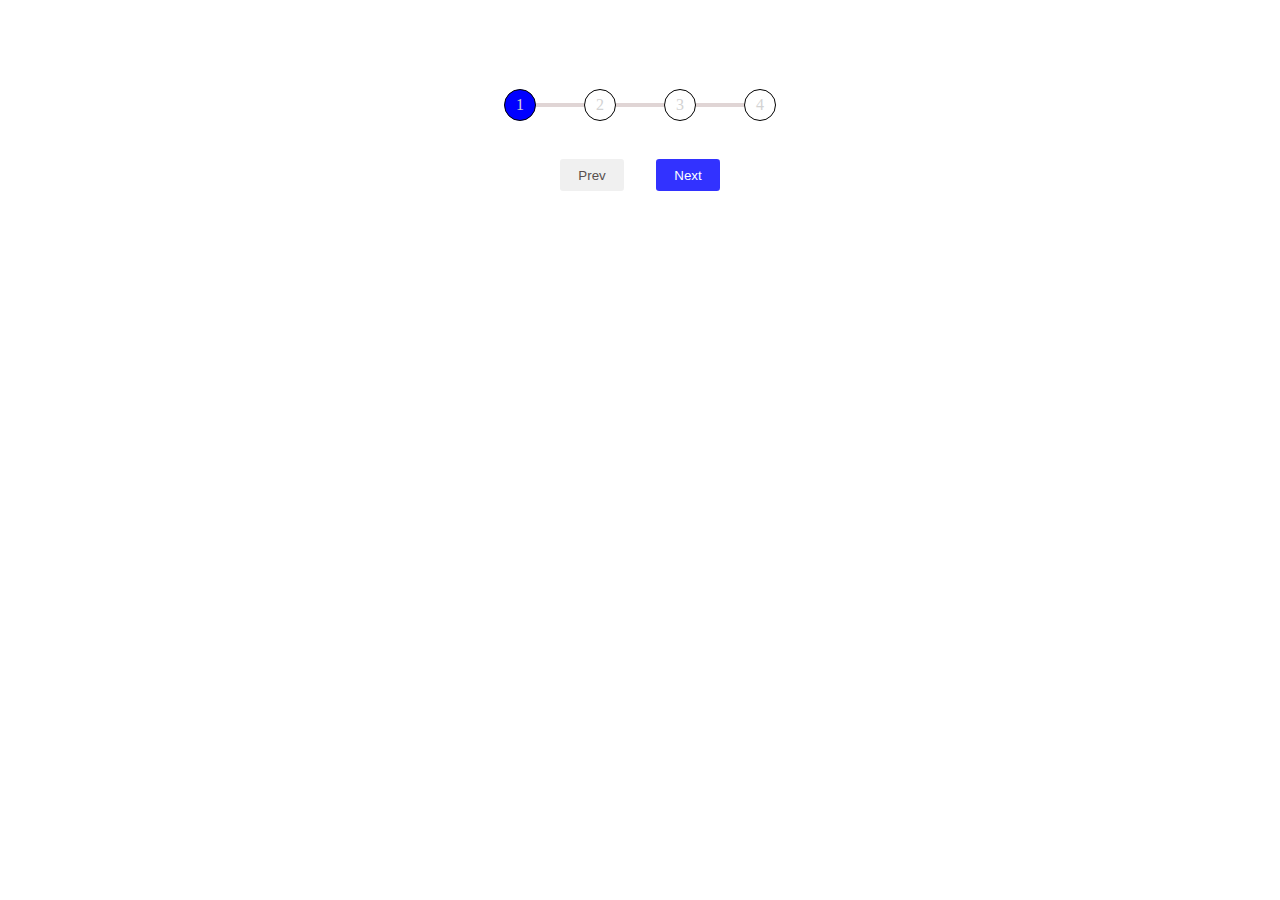
<file: 002-progress steps/index.html>
<!DOCTYPE html>
<html lang="en">
  <head>
    <meta charset="UTF-8" />
    <meta name="viewport" content="width=device-width, initial-scale=1.0" />
    <link rel="stylesheet" href="./khar/style.css" />
    <title>Progress Steps</title>
    <script defer src="script.js"></script>
  </head>
  <body>
    <div class="container">
      <div id="circle-container">
        <div class="circle active-circle">1</div>
        <div class="line"></div>
        <div class="circle">2</div>
        <div class="line"></div>
        <div class="circle">3</div>
        <div class="line"></div>
        <div class="circle">4</div>
      </div>
      <div id="button-container">
        <button class="prev btn">Prev</button>
        <button class="next btn active-btn">Next</button>
      </div>
    </div>
  </body>
</html>
</file>
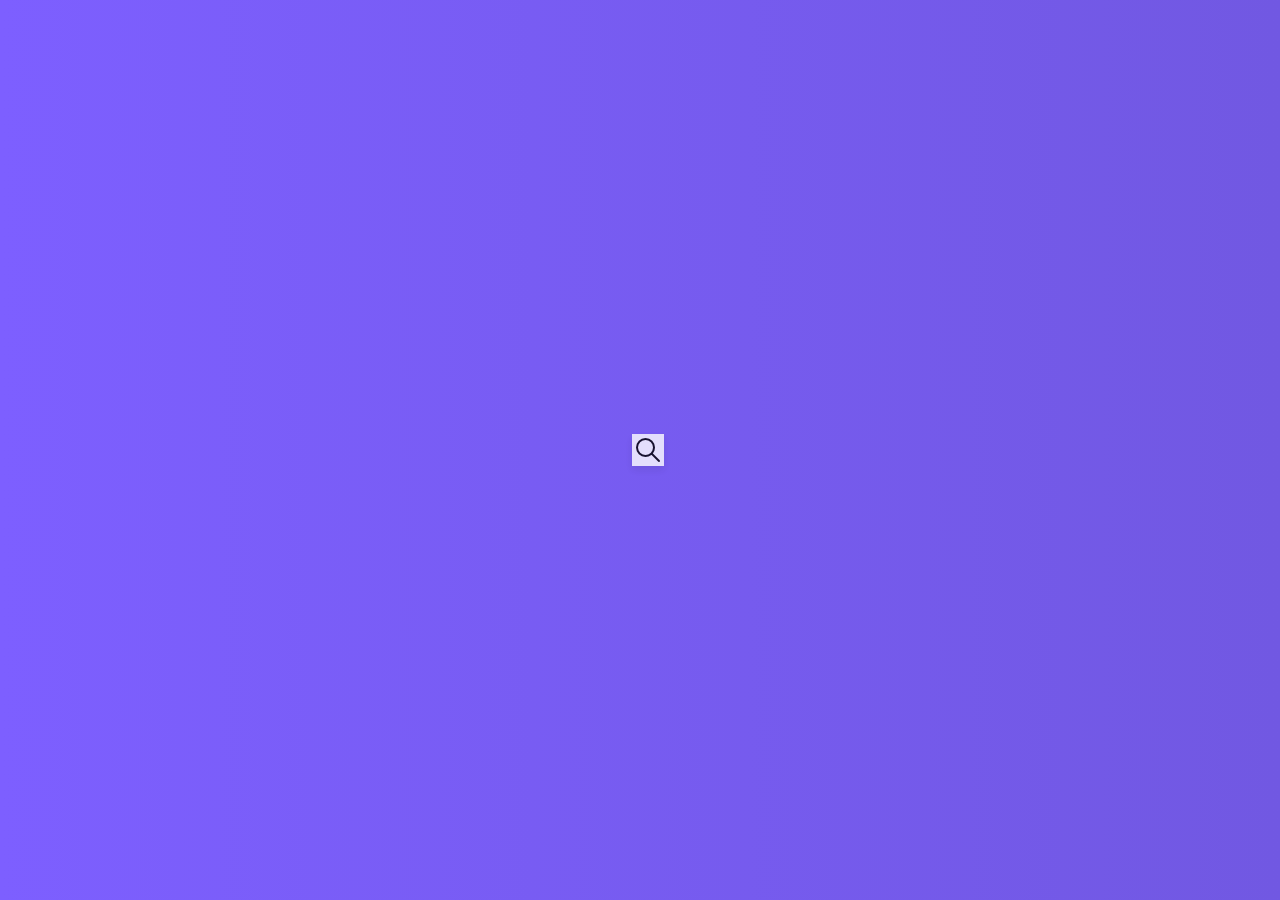
<file: 004-hidden search widget/index.html>
<!DOCTYPE html>
<html lang="en">
  <head>
    <meta charset="UTF-8" />
    <meta name="viewport" content="width=device-width, initial-scale=1.0" />
    <title>magnifier</title>
    <link rel="stylesheet" href="style.css" />
    <script async src="script.js"></script>
  </head>
  <body>
    <div id="container">
      <input type="text" placeholder="Search..." class="input" />
      <img src="loupe.png" class="image" />
    </div>
  </body>
</html>

<!-- 
<div id="search-box">
  <div id="input-div">
    <input type="text" class="inp" />
  </div>
  <div id="magnifire-div">
    <img class="icon" src="loupe.png" alt="" />
  </div>
</div> -->
</file>
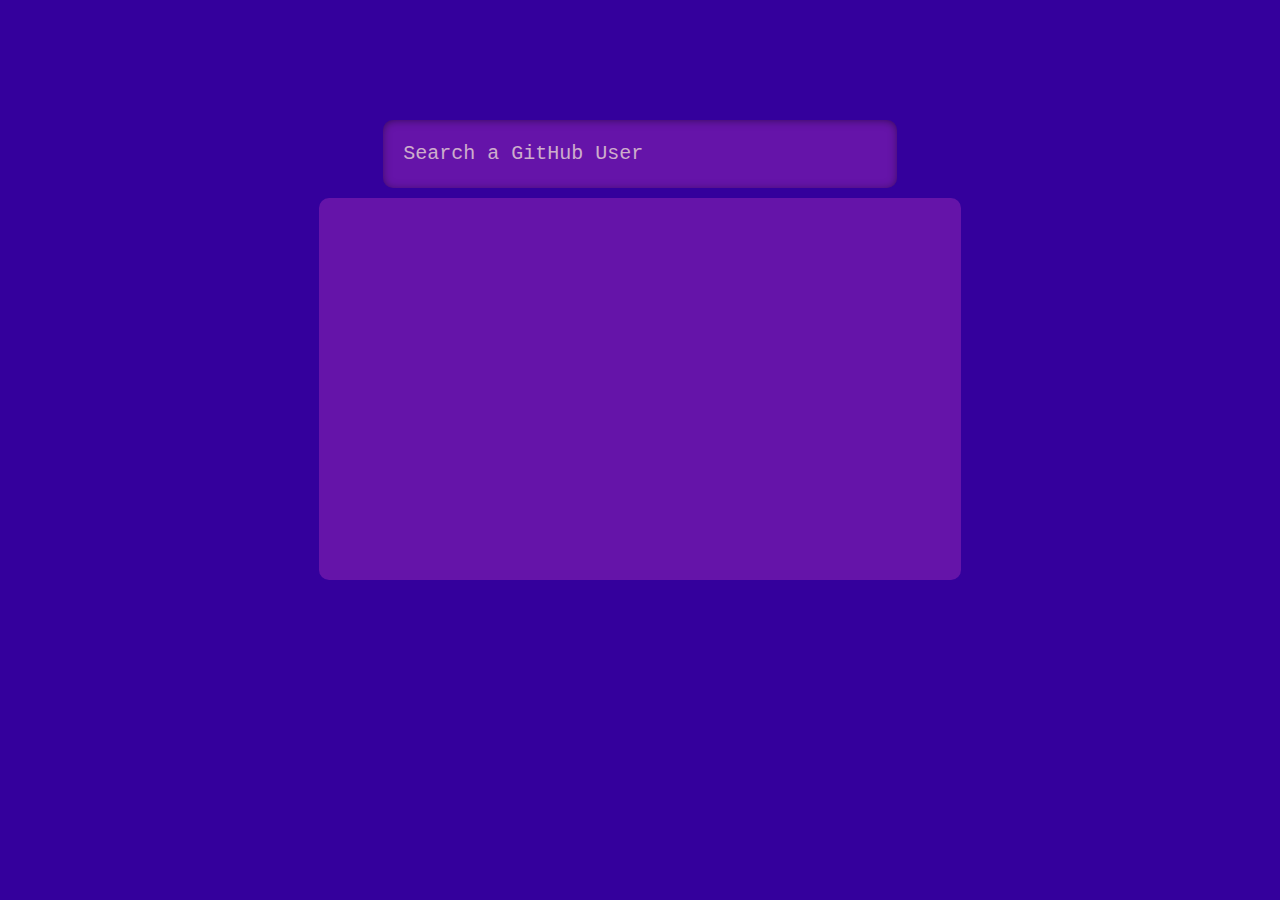
<file: 028-github profiles/index.html>
<!DOCTYPE html>
<html lang="en">
  <head>
    <meta charset="UTF-8" />
    <meta name="viewport" content="width=device-width, initial-scale=1.0" />
    <title>github-profiles</title>
    <link rel="stylesheet" href="style.css" />
    <script defer src="script.js"></script>
  </head>
  <body>
    <div id="container">
      <input spellcheck="false" class="search-box" placeholder="Search a GitHub User"></input>
      <div class="info-box">
        <!-- <img src="IMG_20240317_123628_541.jpg" alt="" id="profile-image">
        
        <div class="text-info">
          <h2>Arash Zarghami</h2>
          <p>im frontend developer and in</p>
          <h1>Front-End</h1>
          <p>Developping</p>
        </div>
        
        <div id="status">
          <p class="followers">11 Followers</p>
          <p class="following">11 Following</p>
          <p class="repos">5 Repos</p>
        </div>
         
        <div id="repos-name">
          <div>html-css-javascrtip-project</div>
          <div>map-app</div>
          <div>drf__project</div>
          <div>ArashZrg</div>
          <div>University-unit</div>
        </div> -->
      </div>
    </div>
  </body>
</html>
</file>
<file: 002-progress steps/khar/style.css>
@import url("https://fonts.googleapis.com/css2?family=Muli&display=swap");

* {
  margin: 0;
  padding: 0;
  box-sizing: border-box;
}

body {
  display: flex;
  justify-content: center;
  align-items: center;

  margin-top: 5rem;
}


.container {
  width: 20rem;
  height: 8rem;
  display: flex;
  flex-direction: column;
  justify-content: space-evenly;
  align-items: center;
  gap: 1.4rem;
}


/* cicles styles */
#circle-container {
  display: flex;
  justify-content: space-around;
  align-items: center;
}

.line {
  width: 3rem;
  border: solid rgb(224, 213, 213) 2px;

}

.active-line {
  border-color: blue;
}

.active-line-animation {
  animation: line-animation linear alternate forwards 1s;
}

@keyframes line-animation {
  0% {
    background-color: white;
  }

  100% {
    background-color: blue;
  }
}

.circle {
  padding-top: 0.4rem;
  text-align: center;
  border: solid black 1px;
  width: 2rem;
  height: 2rem;
  border-radius: 50%;
  color: lightgray;
}

.active-circle {
  background-color: blue;
}

.active-circle-animation {
  animation: circle-animation alternate forwards 0.5s linear;
}

@keyframes circle-animation {
  0% {
    background-color: white;
  }

  100% {
    background-color: blue;
  }
}



/* Button styles */
#button-container {
  width: 12rem;
  height: 3rem;
  display: flex;
  justify-content: center;
  align-items: center;
  gap: 2rem;
  padding: 1rem;
}

.btn {
  text-align: center;
  width: 5rem;
  height: 2rem;
  opacity: 0.9;
  border-radius: 0.2rem;
  border: none;
  color: rgb(70, 59, 59);
}

.btn:hover {
  opacity: 1;
  cursor: pointer;
}

.active-btn {
  background-color: blue;
  color: white;
  opacity: 0.8;
}
</file>
<file: 004-hidden search widget/style.css>
@import url("https://fonts.googleapis.com/css2?family=Roboto:wght@400;700&display=swap");

* {
  margin: 0;
  pad: 0;
  box-sizing: border-box;
}

body {
  background-image: linear-gradient(90deg, #7d5fff, #7158e2);
  font-family: "Roboto", sans-serif;
  display: flex;
  align-items: center;
  justify-content: center;
  height: 100vh;
  overflow: hidden;
}

/* #search-box {

  width: 10rem;
  height: 2rem;
  display: flex;
  justify-content: space-between;
  align-items: center;
  animation: spand 0.5s forwards ease-out alternate;
}

#input-div {
  width: 80%;
  height: 100%;


  display: flex;
  justify-content: center;
  align-items: center;
}

#magnifire-div {
  width: 20%;
  height: 100%;


  display: flex;
  justify-content: center;
  align-items: center;
}

.inp {
  width: 100%;
  height: 100%;

}

.icon {
  width: 1.3rem;
  height: ;
} */

#container {
  display: flex;
  justify-content: center;
  align-items: center;
  gap: 0;
}

.input {
  background-color: white;
  border: none;
  height: 2rem;
  outline: none;
  opacity: 0;
  padding: 0.5rem;
  max-width: 0;
  transition: max-width 1s ease-out, opacity 1s ease-out;
}

.image {
  background-color: white;
  box-shadow: 0 4px 8px rgba(0, 0, 0, 0.1);
  padding: 4px;
  opacity: 0.8;
  cursor: pointer;
}


.input-show {
  max-width: 10rem;
  opacity: 0.8;
}

.input-close {
  max-width: 0;
  opacity: 0;
}

/* .input-show {
  display: block;
  animation: show 1s alternate forwards ease-out;
}

@keyframes show {
  0% {
    width: 1rem;
  }

  100% {
    width: 10rem;
  }
}

.input-close {
  display: none;
  animation: close 1s alternate forwards ease-out;
}

@keyframes close {
  0% {
    width: 10rem;
  }

  100% {
    width: 0;
  }
} */
</file>
<file: 028-github profiles/style.css>
* {
  margin: 0;
  padding: 0;
  box-sizing: border-box;
}

html {
  font-size: 10px;
}

body {
  background-color: rgb(52, 0, 156);

  display: flex;
  justify-content: center;
  align-items: center;

}

#container {
  width: 70%;
  height: 50rem;
  display: flex;
  flex-direction: column;
  justify-content: center;
  align-items: center;
  gap: 1rem;

  padding: 2rem;
  margin-top: 10rem;
}

.search-box {
  font-family: 'Courier New', Courier, monospace;

  width: 60%;
  height: 7rem;
  border: none;
  padding: 2rem;

  background-color: rgba(150, 40, 181, 0.5);
  color: white;
  box-shadow: inset 0px 0.1rem 1.1rem -0.3rem rgba(0, 0, 0, 0.7);

  font-size: 2rem;
  border-radius: 1rem;
}

.search-box::placeholder {
  font-family: 'Courier New', Courier, monospace;
  color: rgb(232, 213, 213);
  opacity: 0.8;
}

.search-box:focus {
  outline: none;
}

.info-box {
  background-color: rgba(150, 40, 181, 0.5);
  width: 75%;
  height: 90%;

  border: none;
  border-radius: 1rem;

  position: relative;
}


#profile-image {
  width: 15rem;
  height: 15rem;
  border-radius: 50%;
  border: solid rgba(17, 9, 117, 0.6) 1rem;
  position: absolute;
  left: 4rem;
  top: 2.5rem;
}


.text-info {
  font-size: 1.6rem;
  position: absolute;
  left: 21rem;
  line-height: 5rem;
  top: 5rem;
  color: rgb(226, 209, 209);
  font-family: sans-serif;
}


#status {
  display: flex;
  gap: 10rem;
  font-size: 1.6rem;
  position: absolute;
  left: 21rem;
  line-height: 5rem;
  bottom: 10rem;
  color: rgb(226, 209, 209);
  font-family: sans-serif;
  font-weight: bold;
}

#repos-name {
  width: 51rem;
  height: 10rem;
  display: flex;
  gap: 1.6rem;
  flex-wrap: wrap;
  justify-content: start;
  align-items: start;
  position: absolute;
  bottom: 2rem;
  right: 6.8rem;
  padding: 1rem
}

#repos-name>div {
  font-size: 1.6rem;
  display: flex;
  justify-content: start;
  align-items: center;
  background-color: rgba(17, 9, 117, 0.6);
  padding: 0.6rem;
  color: white;
}
</file>
